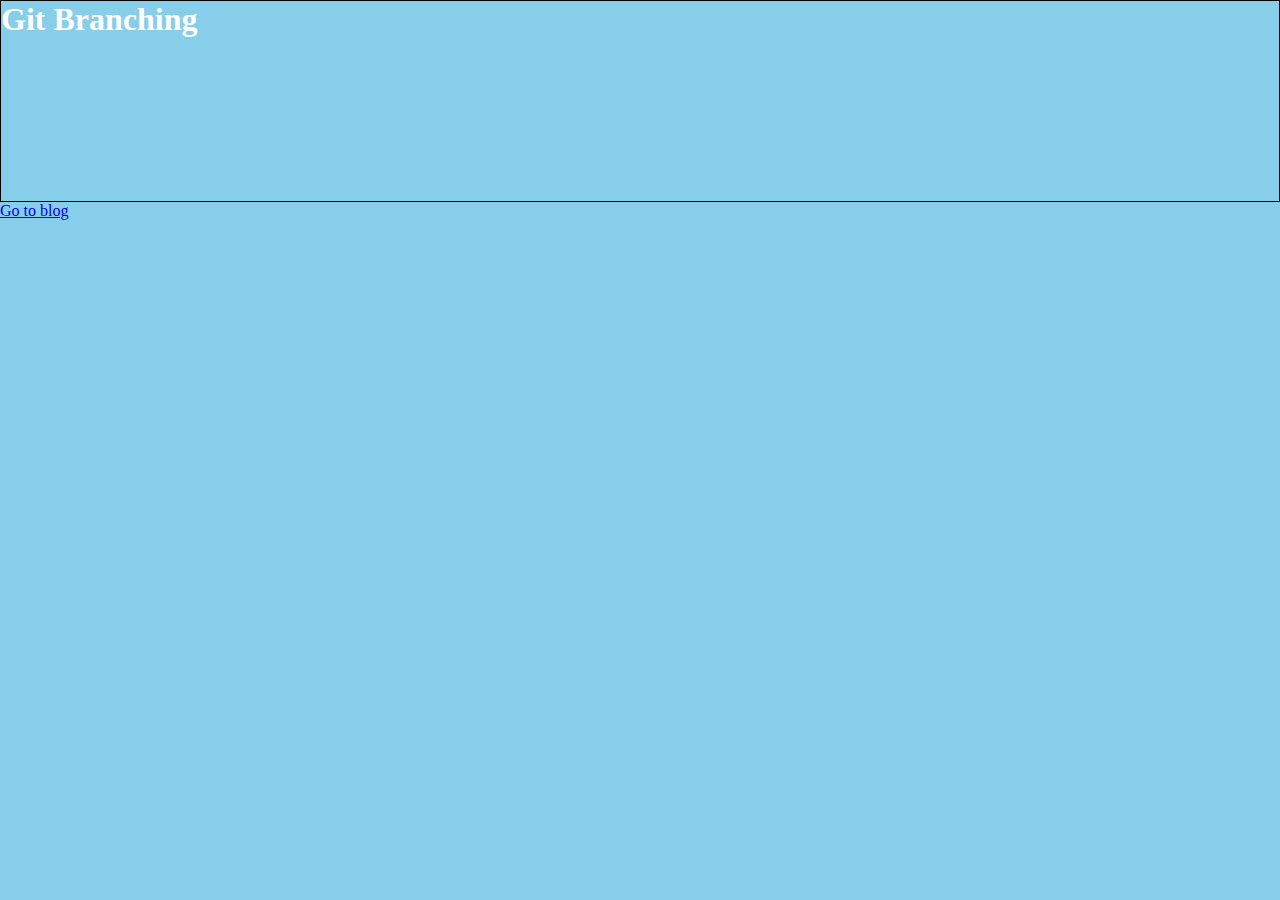
<file: index.html>
<!DOCTYPE html>
<html>
<head>
	<title>Git Branching</title>
	<link rel="stylesheet" type="text/css" href="css/main.css">
</head>
<body>
<div class="container">
	<div class="header">
		<h1>Git Branching</h1>
	</div>

	<div class="section">
		<a href="blog.html">Go to blog</a>
	</div>

	<div class="footer">
		
	</div>
	
</div>
</body>
</html>
</file>
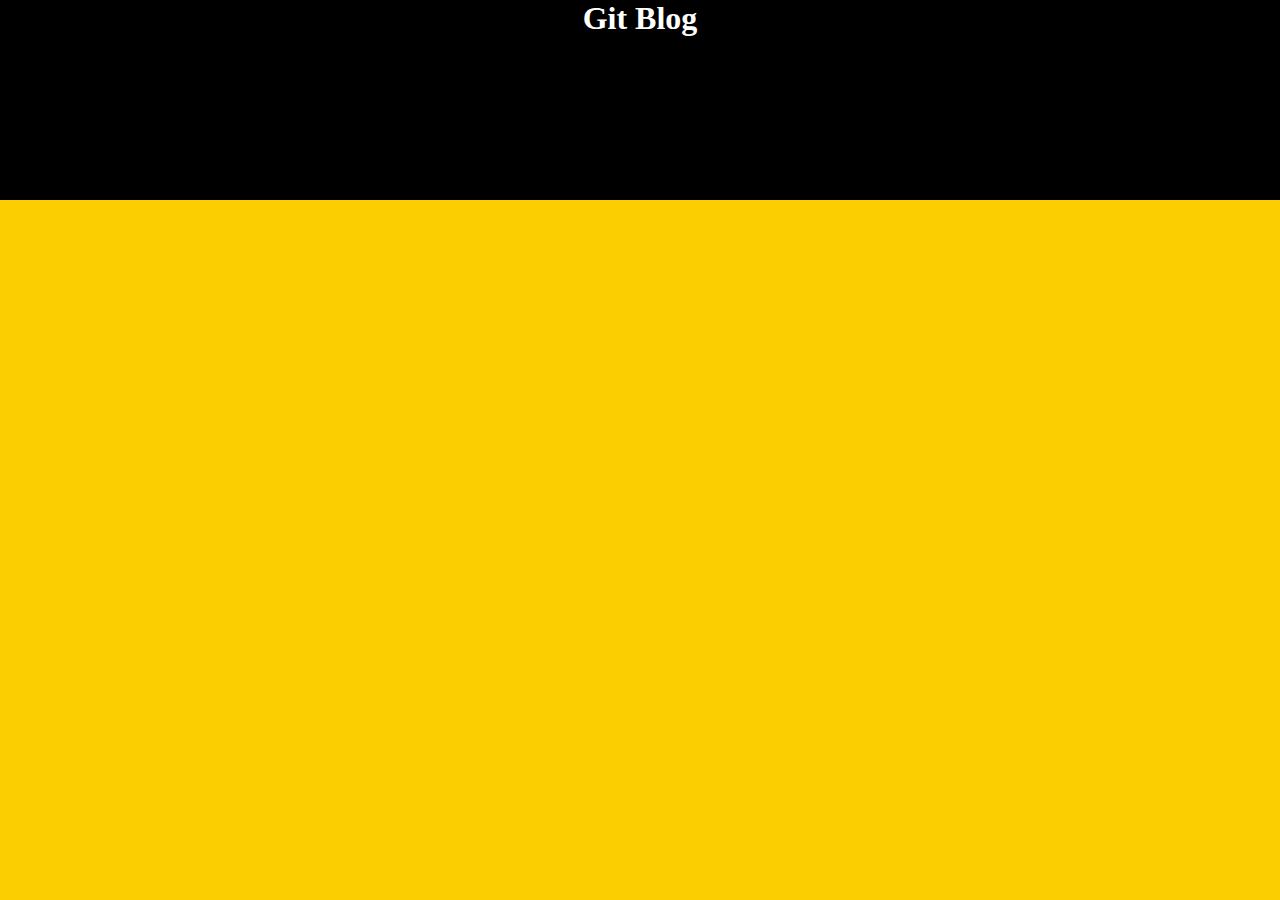
<file: blog.html>
<!DOCTYPE html>
<html>
<head>
	<title>git blog</title>
	<link rel="stylesheet" type="text/css" href="css/blog.css">
</head>
<body>
<div class="container">
	<div class="header">
		<h1>Git Blog</h1>
	</div>
	<div class="content">
		
	</div>
	<div class="footer">
		
	</div>
</div>
</body>
</html>
</file>
<file: css/main.css>
*{
	margin: 0;
	padding: 0;
}

body{
	background-color: skyblue;
}

.header{
	height: 200px;
	border: 1px solid #000;
}

.header h1{
	color: #fff;
}
</file>
<file: css/blog.css>
*{
	margin: 0;
	padding: 0;
}

body{
	background-color: #face00;
}

.header{
	background-color: #000;
	height: 200px;

}

.header h1{
	color: #fff;
	text-align: center;
}
</file>
